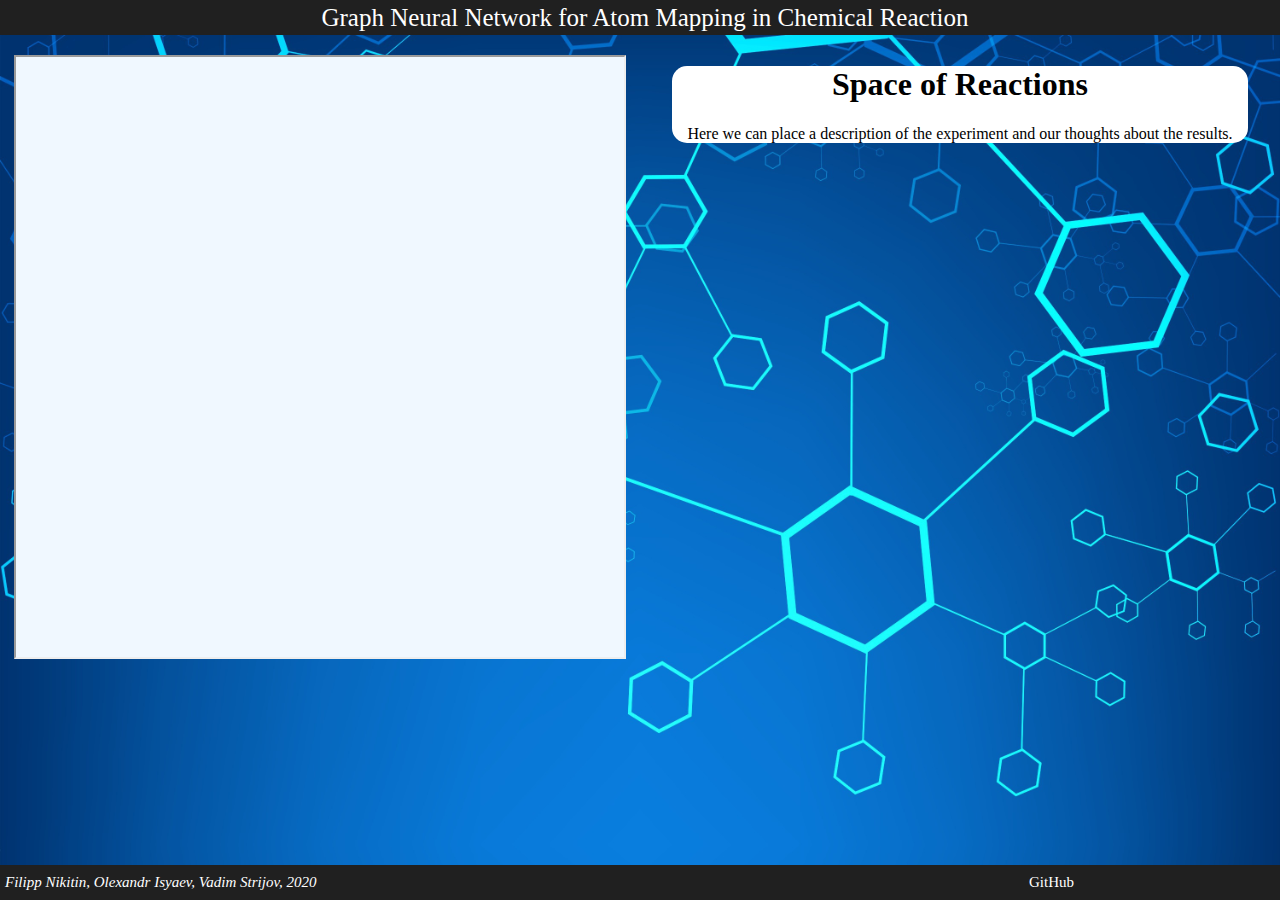
<file: server/static/tsne.html>
<!DOCTYPE html>
<html lang="en">

<head>
    <meta charset="utf-8">
    <link rel="stylesheet" href="css/tsne.css">
    <script src="tsne/bokeh.js"></script>
    <script type="text/javascript">
            Bokeh.set_log_level("info");
    </script>
</head>


<body>

    <div class="header">
        <div class="name">   Graph Neural Network for Atom Mapping in Chemical Reaction </div>
    </div>



<div class="row">
    <div class="column">
        <iframe id="custom-frame" src="tsne_window.html"></iframe>
    </div>
    <div class="column">
        <div class="description">
            <h1> Space of Reactions </h1>
            <p> Here we can place a description of the experiment and our thoughts about the results. </p>
        </div>
    </div>
</div>

    <div class="footer">
                <div class="authors" >  <i> Filipp Nikitin, Olexandr Isyaev, Vadim Strijov, 2020 </i></div>
                <div class="github"> <a href="#">GitHub</a> </div>
    </div>


</body>
</html>
</file>
<file: server/static/css/tsne.css>
body {
    background-image: url("../imgs/back.jpg");
    background-size: 100%;
    color: #EFEFEF;

    overflow: hidden;
    font-family:verdana;
    margin: 0;

    --main-bg-color: #202020;
    --main-elem-color: #E83D74;
    --main-text-color: #EFEFEF;
}

.header {
	float: left;
	height: 25px;
	width: 100%;
	text-align: left;
    background-color: var(--main-bg-color);
    padding: 5px;
    margin-bottom: 10px;

}


.name {
  text-align: center;
  color: #fff;
  position: relative;
  cursor: pointer;
  font-size: 25px;
  vertical-align: middle;
  line-height: 25px;
  margin-bottom: 5px;
}



.column {
      float: left;
      width: 50%;
      text-align: center;
}

.row {
    text-align: center;
}

.row:after {
  content: "";
  display: table;
  clear: both;
}



iframe{
	margin: 10px;
	width: 95%;
    height: 600px;
    position: relative;
}

.wrapper {
    text-align: center;
}


.description{
	position: relative;
	left: 5%;
    width: 90%;
    background-color: white;
    border-radius: 15px;
    text-align: center;
    color: black;
}


.footer{
    position: absolute;
    height: 25px;
    padding: 5px;
	width: 100%;
	bottom: 0;
	left:0;
	background-color: var(--main-bg-color);
    display: flex;
}

.authors{
    width: 80%;
    height: 25px;
    font-size: 15px;
    text-align: left;
    color: #ffffff;
    position: relative;
    vertical-align: middle;
    line-height: 25px;
}

.github{
    width: 20%;
    height: 25px;
    font-size: 15px;
    text-align: left;
    color: #ffffff;
    position: relative;
    vertical-align: middle;
    line-height: 25px;

}


.github > a {
    text-decoration: none;
    color: white;

}
</file>
